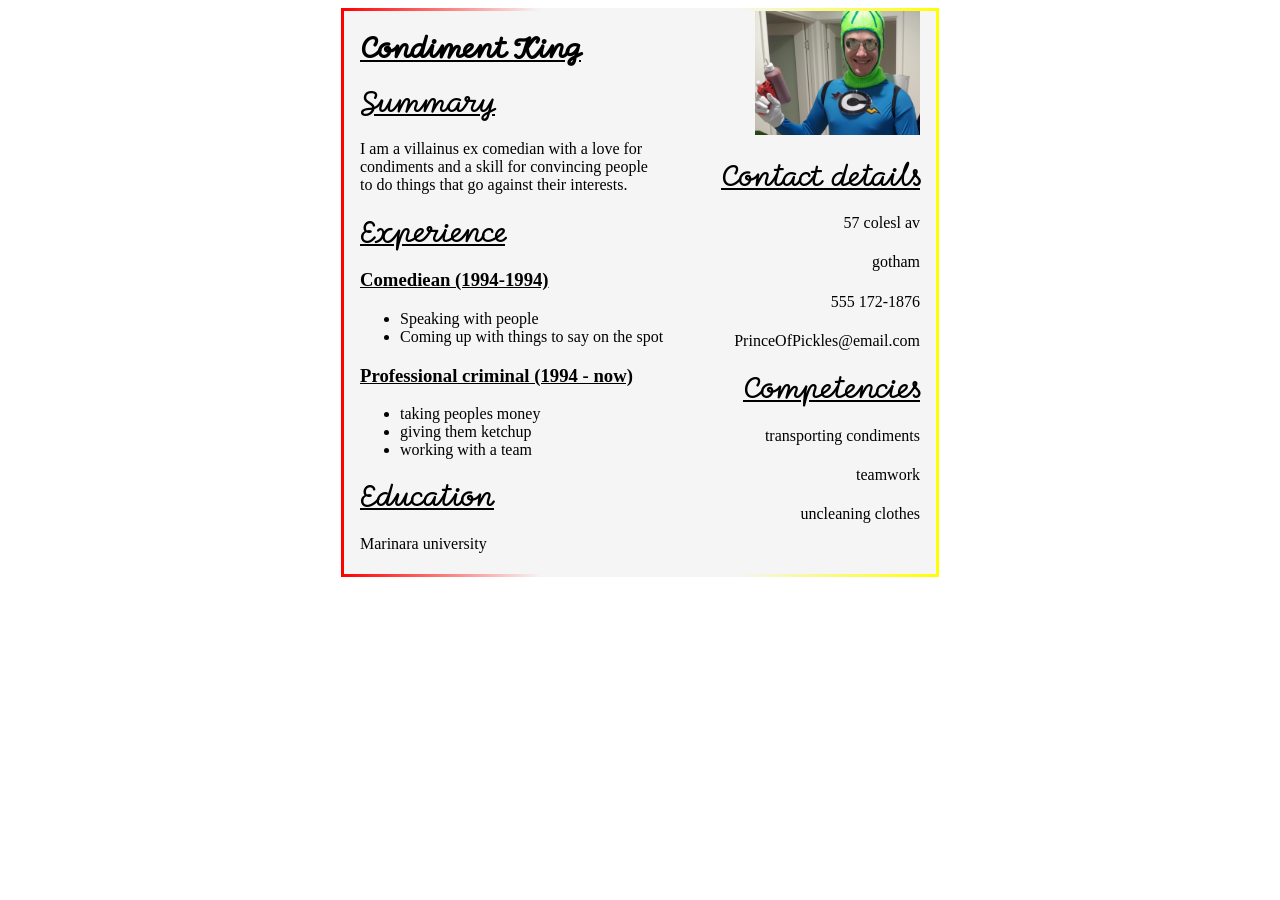
<file: index.html>
<!DOCTYPE html>
<html lang="en">
<head>
    <meta charset="UTF-8">
    <meta name="viewport" content="width=device-width, initial-scale=1.0">
    <title>Condiment King cv</title>
    <link rel="stylesheet" href="style.css">
    <link rel="preconnect" href="https://fonts.googleapis.com">
    <link rel="preconnect" href="https://fonts.gstatic.com" crossorigin>
    <link href="https://fonts.googleapis.com/css2?family=Momo+Signature&display=swap" rel="stylesheet">
</head>
<body>
    <main class="with-sidebar centered-layout border momo-signature-regular">
        <article class="not-sidebar">
            <h1>Condiment King</h1>
            <h2>Summary</h2>
            <h4>I am a villainus ex comedian with a love for condiments and a skill for convincing people to do things that go against their interests. </h4>
            <h2>Experience</h2>
            <h3>Comediean (1994-1994)</h3>
            <ul>
                <li>Speaking with people</li>
                <li>Coming up with things to say on the spot</li>
            </ul>
            <h3>Professional criminal (1994 - now)</h3>
            <ul>
                <li>taking peoples money</li>
                <li>giving them ketchup</li>
                <li>working with a team</li>
            </ul>
            <h2>Education</h2>
            <h4>Marinara university</h4>

        </article>
        <aside class="sidebar">
            <img src="Skärmbild2025-10-07104927.png" alt="condiment King">
            <h2>Contact details</h2>
            <h4>57 colesl av</h4>
            <h4>gotham</h4>
            <h4>555 172-1876</h4>
            <h4>PrinceOfPickles@email.com</h4>
            <h2>Competencies</h2>
            <h4>transporting condiments</h4>
            <h4>teamwork</h4>
            <h4>uncleaning clothes</h4>
        </aside>
    </main>
</body>
</html>
</file>
<file: style.css>
:root {
  --layout-width: 44rem;
}

.with-sidebar{
    display: flex;
    flex-wrap: wrap;
}

.border {
    width: 400px;
    border: 3px solid transparent;
    border-image: linear-gradient(to right, red, whitesmoke, whitesmoke, yellow);
    border-image-slice: 1;
    padding: 0px;
    background-color: whitesmoke;
    transition: all ease-in-out 1s;
}

.border:hover{
  border-image: linear-gradient(to right, rgb(255, 255, 0), whitesmoke, whitesmoke, whitesmoke, red);
  border-image-slice: 1;
}

.sidebar{
  flex-basis: 16rem; 
  flex-grow: 1;
  text-align: right;
  padding: 0px;
}

.not-sidebar{
  flex-basis: 0;
  flex-grow: 999;
  min-inline-size: 50%;
}

.centered-layout {
  width: 560px;
  margin-inline: auto;
  padding-inline: 1rem;
}

h1{
  text-decoration: underline;
}

h2{
  text-decoration: underline;
}

h3{
  text-decoration: underline;
}

h4{
  padding-bottom: 0px;
  font-weight: normal;
}

.momo-signature-regular {
  h1{
    font-family: "Momo Signature", cursive;
    font-style: normal;
  }
  h2{
    font-family: "Momo Signature", cursive;
    font-weight: 400;
    font-style: normal;
  }

}

img{
  padding-top: 0px;
}
</file>
